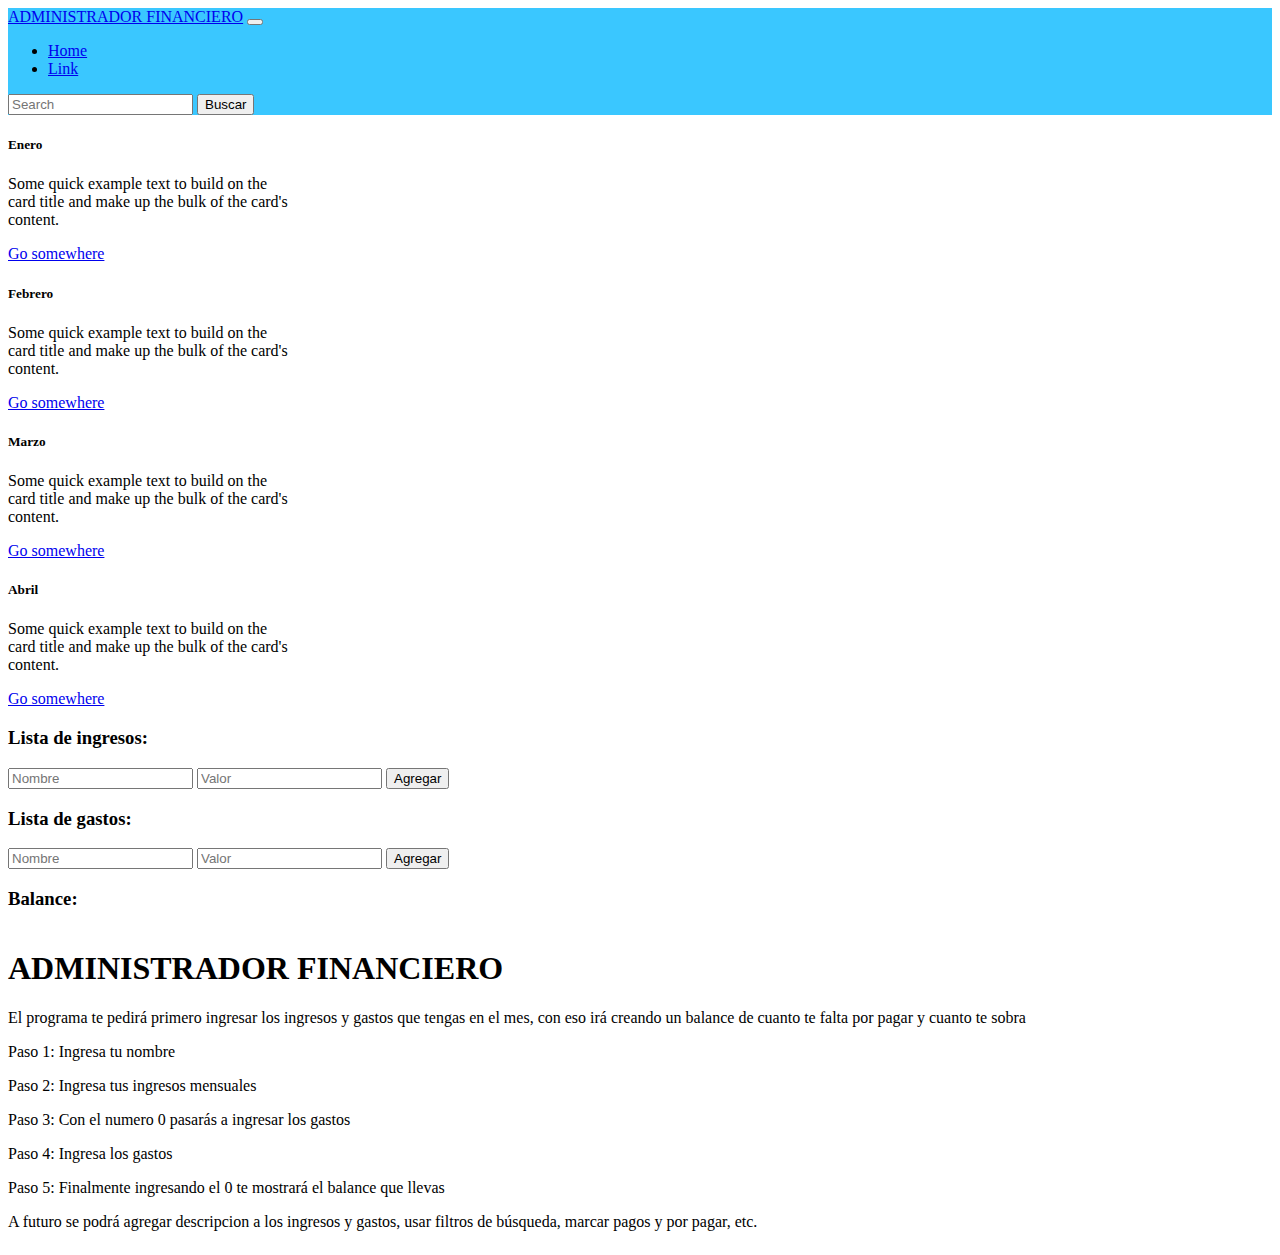
<file: Clase 11/index.html>
<!DOCTYPE html>
<html lang="en">
<head>
    <meta charset="UTF-8">
    <meta http-equiv="X-UA-Compatible" content="IE=edge">
    <meta name="viewport" content="width=device-width, initial-scale=1.0">
    <link href="https://cdn.jsdelivr.net/npm/bootstrap@5.2.1/dist/css/bootstrap.min.css" rel="stylesheet" integrity="sha384-iYQeCzEYFbKjA/T2uDLTpkwGzCiq6soy8tYaI1GyVh/UjpbCx/TYkiZhlZB6+fzT" crossorigin="anonymous">
    <link rel="stylesheet" href="style.css">
    <title>Document</title>
</head>
<body>
    <header><!-- ENCABEZADO -->
        <nav class="navbar navbar-expand-lg nav-color">
            <div class="container-fluid">
                <a class="navbar-brand" href="#">ADMINISTRADOR FINANCIERO</a>
                <button class="navbar-toggler" type="button" data-bs-toggle="collapse" data-bs-target="#navbarSupportedContent" aria-controls="navbarSupportedContent" aria-expanded="false" aria-label="Toggle navigation">
                    <span class="navbar-toggler-icon"></span>
                </button>
                <div class="collapse navbar-collapse" id="navbarSupportedContent">
                    <ul class="navbar-nav me-auto mb-2 mb-lg-0">
                    <li class="nav-item">
                        <a class="nav-link active" aria-current="page" href="#">Home</a>
                    </li>
                    <li class="nav-item">
                        <a class="nav-link" href="#">Link</a>
                    </li>
                    </ul>
                    <form class="d-flex" role="search">
                        <input class="form-control me-2" type="search" placeholder="Search" aria-label="Search">
                        <button class="btn btn-outline-success" type="submit">Buscar</button>
                    </form>
                </div>
            </div>
        </nav>
    </header>
    <main>
        <section class="meses d-flex">
            <div class="card" style="width: 18rem;">
                <!-- <img src="..." class="card-img-top" alt="..."> -->
                <div class="card-body">
                    <h5 class="card-title">Enero</h5>
                    <p class="card-text">Some quick example text to build on the card title and make up the bulk of the card's content.</p>
                    <a href="#" class="btn btn-primary">Go somewhere</a>
                </div>
            </div>
            <div class="card" style="width: 18rem;">
                <!-- <img src="..." class="card-img-top" alt="..."> -->
                <div class="card-body">
                    <h5 class="card-title">Febrero</h5>
                    <p class="card-text">Some quick example text to build on the card title and make up the bulk of the card's content.</p>
                    <a href="#" class="btn btn-primary">Go somewhere</a>
                </div>
            </div>
            <div class="card" style="width: 18rem;">
                <!-- <img src="..." class="card-img-top" alt="..."> -->
                <div class="card-body">
                    <h5 class="card-title">Marzo</h5>
                    <p class="card-text">Some quick example text to build on the card title and make up the bulk of the card's content.</p>
                    <a href="#" class="btn btn-primary">Go somewhere</a>
                </div>
            </div>
            <div class="card" style="width: 18rem;">
                <!-- <img src="..." class="card-img-top" alt="..."> -->
                <div class="card-body">
                    <h5 class="card-title">Abril</h5>
                    <p class="card-text">Some quick example text to build on the card title and make up the bulk of the card's content.</p>
                    <a href="#" class="btn btn-primary">Go somewhere</a>
                </div>
            </div>
        </section>

        <section class="inicio__cuerpo--lista"> <!-- INPUTS -->
            <h3>Lista de ingresos:</h3>
            <form id="formIngresos">
                <div class="input-group mb-3">
                    <input id="inputIngresosNombre" type="text" class="form-control" placeholder="Nombre" aria-describedby="button-addon1">
                    <input id="inputIngresosValor" type="number" class="form-control" placeholder="Valor" aria-describedby="button-addon1">
                    <button class="btn btn-outline-secondary" type="submit" id="button-addon1">Agregar</button>
                </div>
                <ul id="listaIngresos" class="lista__ingresos">
                </ul>
            </form>
            <h3>Lista de gastos:</h3>
            <form id="formGastos">
                <div class="input-group mb-3">
                    <input id="inputGastosNombre" type="text" class="form-control" placeholder="Nombre" aria-describedby="button-addon2">
                    <input id="inputGastosValor" type="number" class="form-control" placeholder="Valor" aria-describedby="button-addon2">
                    <button class="btn btn-outline-secondary" type="submit" id="button-addon2">Agregar</button>
                </div>
                <ul id="listaGastos" class="lista__gastos">
                </ul>
            </form>
            <!-- <input type="number" name="gastos--input" id="lista__gastos--input"> -->
            <ul id="lista__gastos" class="lista__gastos">
            </ul>
            <h3>Balance:</h3>
            <p id="listaBalance" class="lista__balance"></p>
        </section>
    </main>
    <article class="inicio">
        <section class="inicio__cuerpo">
            <h1>ADMINISTRADOR FINANCIERO</h1>
            <P>El programa te pedirá primero ingresar los ingresos y gastos que tengas en el mes, con eso irá creando un balance de cuanto te falta por pagar y cuanto te sobra</P>
            <p>Paso 1: Ingresa tu nombre</p>
            <p>Paso 2: Ingresa tus ingresos mensuales</p>
            <p>Paso 3: Con el numero 0 pasarás a ingresar los gastos</p>
            <p>Paso 4: Ingresa los gastos</p>
            <p>Paso 5: Finalmente ingresando el 0 te mostrará el balance que llevas</p>
            <p>A futuro se podrá agregar descripcion a los ingresos y gastos, usar filtros de búsqueda, marcar pagos y por pagar, etc. </p>
        </section>
    </article>
    <script src="https://cdn.jsdelivr.net/npm/bootstrap@5.2.1/dist/js/bootstrap.bundle.min.js" integrity="sha384-u1OknCvxWvY5kfmNBILK2hRnQC3Pr17a+RTT6rIHI7NnikvbZlHgTPOOmMi466C8" crossorigin="anonymous"></script>
    <script src="./entrega.js"></script>
</body>
</html>
</file>
<file: Clase 11/style.css>
.nav-color{
    background-color: rgb(58, 199, 255);
}
.inicio{
    display: flex;
}
.inicio__nav{
    display: flex;
}
.inicio__cuerpo{
    display: block;
}
</file>
